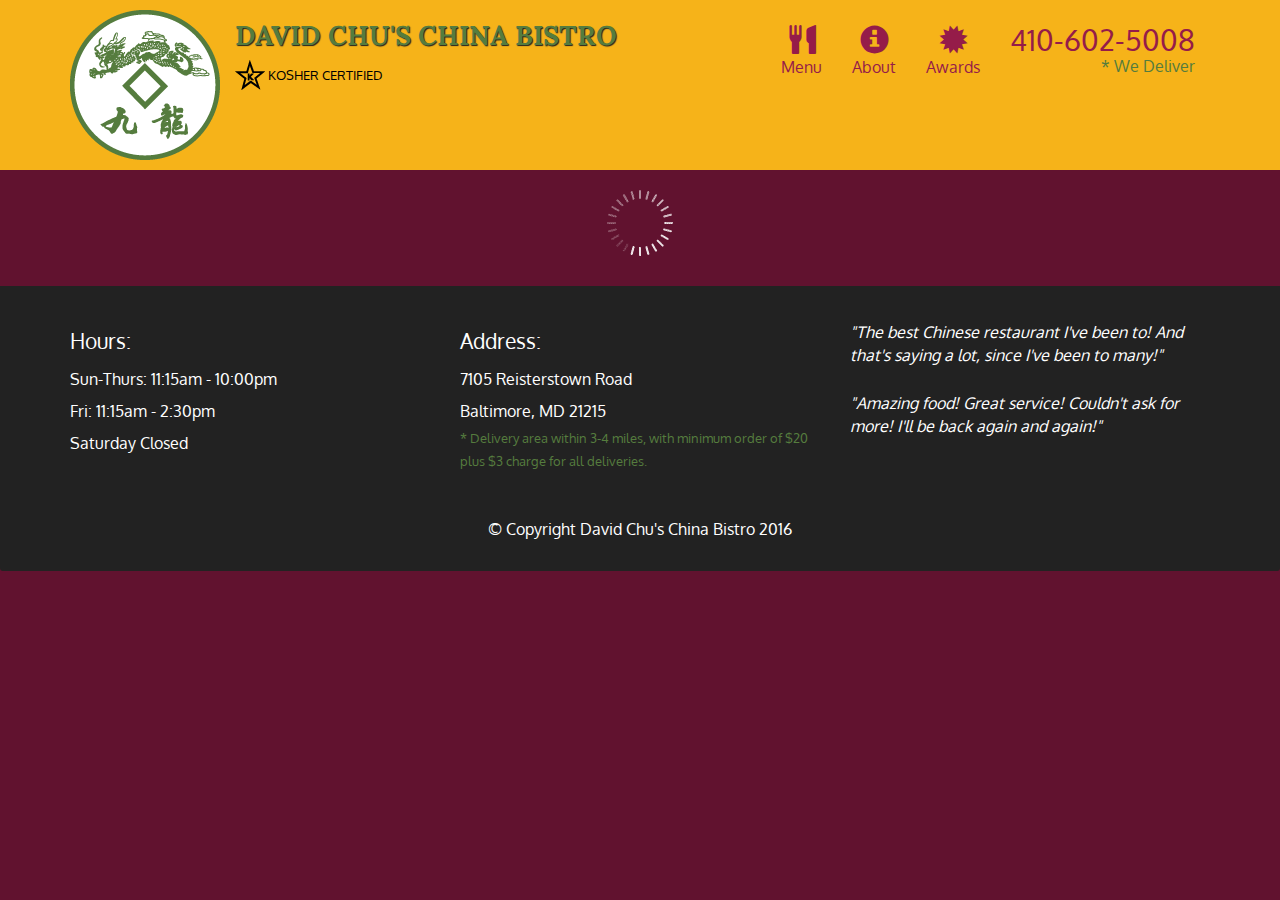
<file: mod5-solution/index.html>
<!DOCTYPE html>
<html lang="en">
  <head>
    <meta charset="utf-8" />
    <meta http-equiv="X-UA-Compatible" content="IE=edge" />
    <meta name="viewport" content="width=device-width, initial-scale=1" />
    <title>David Chu's China Bistro</title>
    <link rel="stylesheet" href="css/bootstrap.min.css" />
    <link rel="stylesheet" href="css/styles.css" />
    <link
      href="https://fonts.googleapis.com/css?family=Oxygen:400,300,700"
      rel="stylesheet"
      type="text/css"
    />
    <link
      href="https://fonts.googleapis.com/css?family=Lora"
      rel="stylesheet"
      type="text/css"
    />
  </head>
  <body>
    <header>
      <nav id="header-nav" class="navbar navbar-default">
        <div class="container">
          <div class="navbar-header">
            <a href="index.html" class="pull-left visible-md visible-lg">
              <div id="logo-img" alt="Logo image"></div>
            </a>

            <div class="navbar-brand">
              <a href="index.html"><h1>David Chu's China Bistro</h1></a>
              <p>
                <img src="images/star-k-logo.png" alt="Kosher certification" />
                <span>Kosher Certified</span>
              </p>
            </div>

            <button
              id="navbarToggle"
              type="button"
              class="navbar-toggle collapsed"
              data-toggle="collapse"
              data-target="#collapsable-nav"
              aria-expanded="false"
            >
              <span class="sr-only">Toggle navigation</span>
              <span class="icon-bar"></span>
              <span class="icon-bar"></span>
              <span class="icon-bar"></span>
            </button>
          </div>

          <div id="collapsable-nav" class="collapse navbar-collapse">
            <ul id="nav-list" class="nav navbar-nav navbar-right">
              <li id="navHomeButton" class="visible-xs active">
                <a href="index.html">
                  <span class="glyphicon glyphicon-home"></span> Home</a
                >
              </li>
              <li id="navMenuButton">
                <a href="#" onclick="$dc.loadMenuCategories();">
                  <span class="glyphicon glyphicon-cutlery"></span
                  ><br class="hidden-xs" />
                  Menu</a
                >
              </li>
              <li>
                <a href="#">
                  <span class="glyphicon glyphicon-info-sign"></span
                  ><br class="hidden-xs" />
                  About</a
                >
              </li>
              <li>
                <a href="#">
                  <span class="glyphicon glyphicon-certificate"></span
                  ><br class="hidden-xs" />
                  Awards</a
                >
              </li>
              <li id="phone" class="hidden-xs">
                <a href="tel:410-602-5008"> <span>410-602-5008</span></a>
                <div>* We Deliver</div>
              </li>
            </ul>
            <!-- #nav-list -->
          </div>
          <!-- .collapse .navbar-collapse -->
        </div>
        <!-- .container -->
      </nav>
      <!-- #header-nav -->
    </header>

    <div id="call-btn" class="visible-xs">
      <a class="btn" href="tel:410-602-5008">
        <span class="glyphicon glyphicon-earphone"></span>
        410-602-5008
      </a>
    </div>
    <div id="xs-deliver" class="text-center visible-xs">* We Deliver</div>

    <div id="main-content" class="container"></div>

    <footer class="panel-footer">
      <div class="container">
        <div class="row">
          <section id="hours" class="col-sm-4">
            <span>Hours:</span><br />
            Sun-Thurs: 11:15am - 10:00pm<br />
            Fri: 11:15am - 2:30pm<br />
            Saturday Closed
            <hr class="visible-xs" />
          </section>
          <section id="address" class="col-sm-4">
            <span>Address:</span><br />
            7105 Reisterstown Road<br />
            Baltimore, MD 21215
            <p>
              * Delivery area within 3-4 miles, with minimum order of $20 plus
              $3 charge for all deliveries.
            </p>
            <hr class="visible-xs" />
          </section>
          <section id="testimonials" class="col-sm-4">
            <p>
              "The best Chinese restaurant I've been to! And that's saying a
              lot, since I've been to many!"
            </p>
            <p>
              "Amazing food! Great service! Couldn't ask for more! I'll be back
              again and again!"
            </p>
          </section>
        </div>
        <div class="text-center">
          &copy; Copyright David Chu's China Bistro 2016
        </div>
      </div>
    </footer>

    <!-- jQuery (Bootstrap JS plugins depend on it) -->
    <script src="js/jquery-2.1.4.min.js"></script>
    <script src="js/bootstrap.min.js"></script>
    <script src="js/ajax-utils.js"></script>
    <script src="js/scripts.js"></script>
  </body>
</html>
</file>
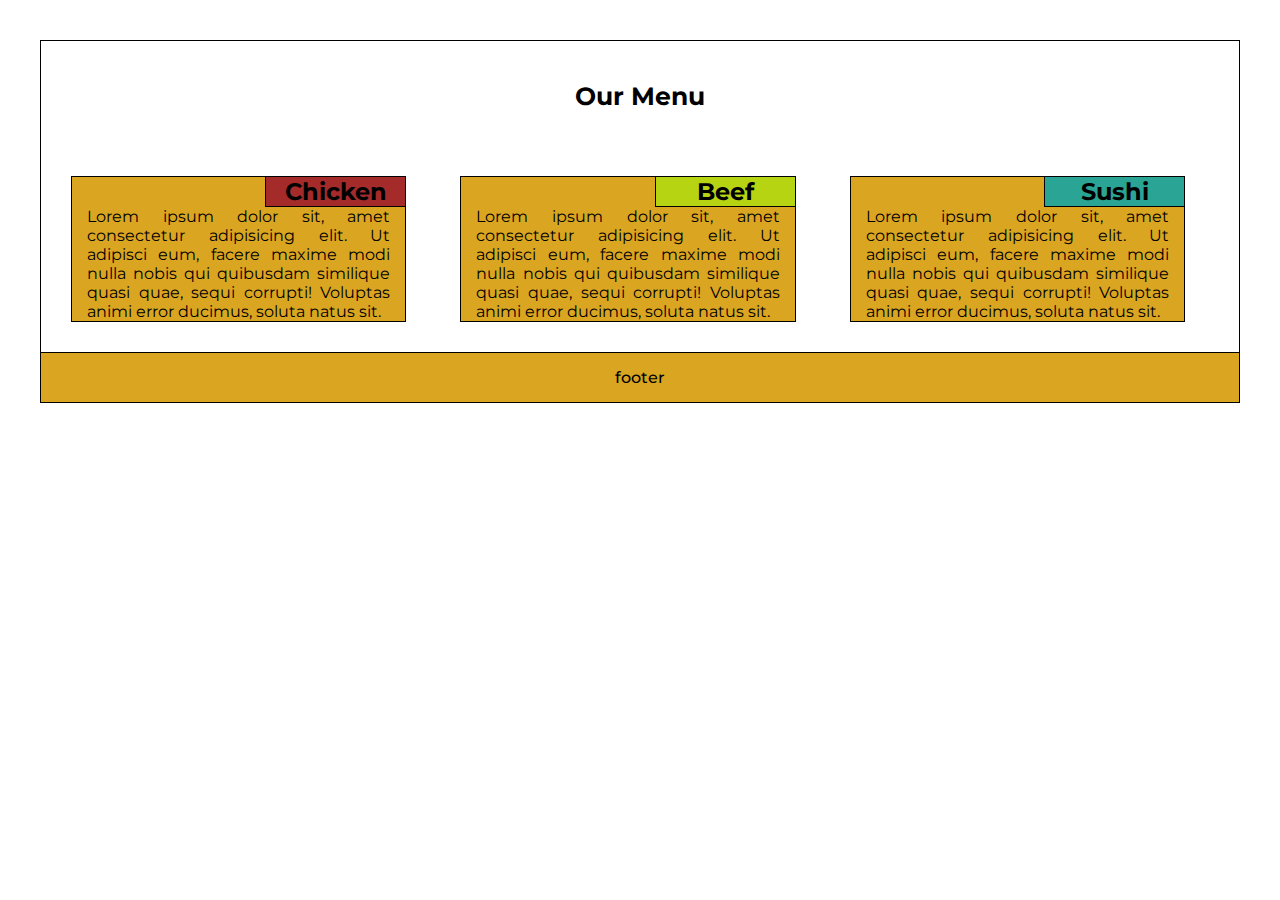
<file: module-2 solution/index.html>
<!DOCTYPE html>
<html lang="en">
  <head>
    <meta charset="UTF-8" />
    <meta name="viewport" content="width=device-width, initial-scale=1.0" />
    <title>Assignment Solution for Module 2</title>
    <link rel="preconnect" href="https://fonts.googleapis.com" />
    <link rel="preconnect" href="https://fonts.gstatic.com" crossorigin />
    <link
      href="https://fonts.googleapis.com/css2?family=Montserrat:ital,wght@0,100..900;1,100..900&display=swap"
      rel="stylesheet"
    />
    <link rel="stylesheet" href="css/style.css" />
  </head>
  <body>
    <header class="header-wrapper blueBG">
      <div class="main-title">Our Menu</div>
    </header>
    <div class="container">
      <div class="chicken">
        <h2 id="h1">Chicken</h2>
        <p>
          Lorem ipsum dolor sit, amet consectetur adipisicing elit. Ut adipisci
          eum, facere maxime modi nulla nobis qui quibusdam similique quasi
          quae, sequi corrupti! Voluptas animi error ducimus, soluta natus sit.
        </p>
      </div>
      <div class="beef">
        <h2 id="h2">Beef</h2>
        <p>
          Lorem ipsum dolor sit, amet consectetur adipisicing elit. Ut adipisci
          eum, facere maxime modi nulla nobis qui quibusdam similique quasi
          quae, sequi corrupti! Voluptas animi error ducimus, soluta natus sit.
        </p>
      </div>
      <div class="sushi">
        <h2 id="h3">Sushi</h2>
        <p>
          Lorem ipsum dolor sit, amet consectetur adipisicing elit. Ut adipisci
          eum, facere maxime modi nulla nobis qui quibusdam similique quasi
          quae, sequi corrupti! Voluptas animi error ducimus, soluta natus sit.
        </p>
      </div>
    </div>
    <footer>footer</footer>
  </body>
</html>
</file>
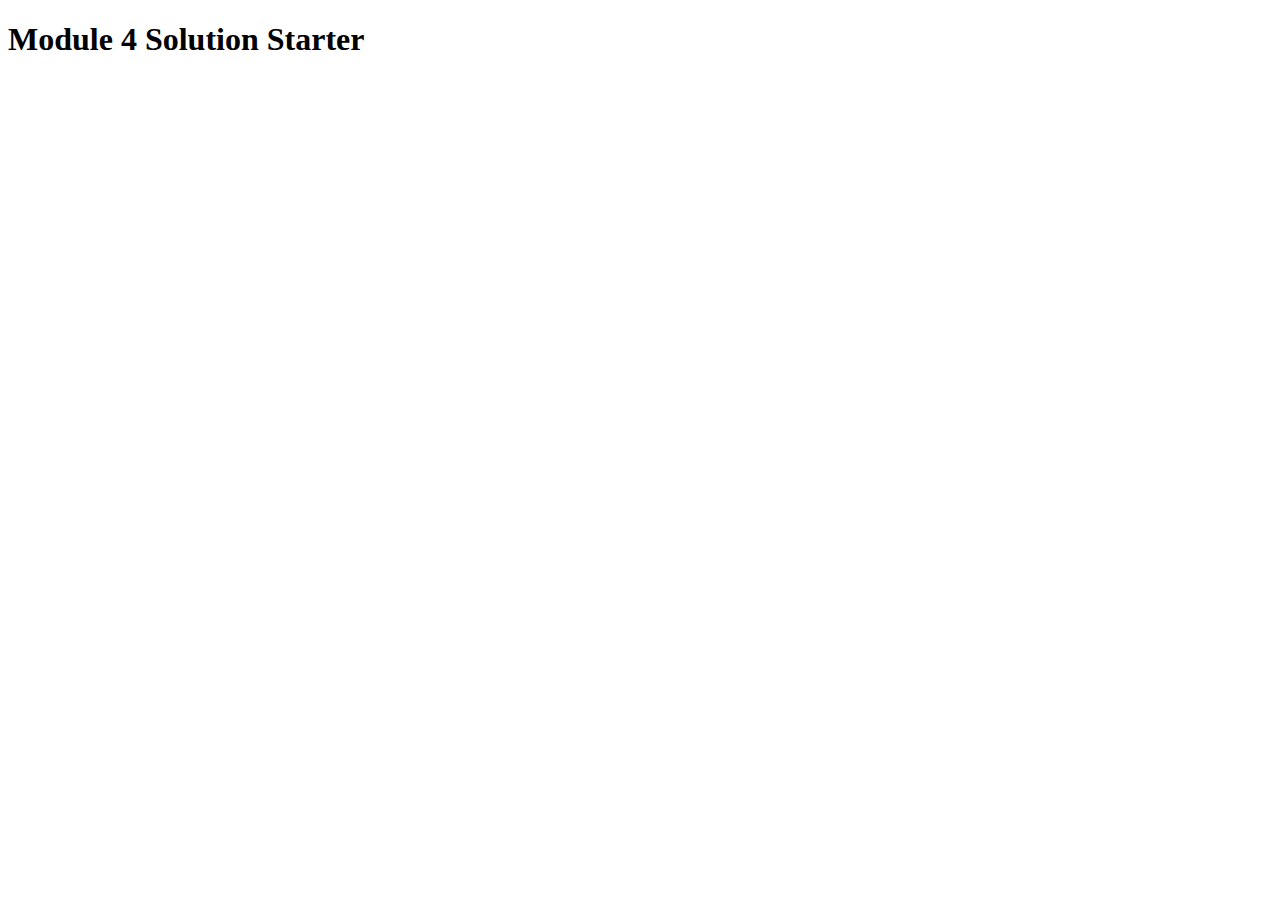
<file: module-4 solution/index.html>
<!DOCTYPE html>
<html>
  <head>
    <meta charset="utf-8" />
    <title>Module 4 Solution Starter</title>
    <script src="js/SpeakHello.js"></script>
    <script src="js/SpeakGoodBye.js"></script>
    <script src="js/script.js"></script>
  </head>
  <body>
    <h1>Module 4 Solution Starter</h1>
  </body>
</html>
</file>
<file: mod5-solution/css/styles.css>
body {
  font-size: 16px;
  color: #fff;
  background-color: #61122f;
  font-family: 'Oxygen', sans-serif;
}

/** HEADER **/
#header-nav {
  background-color: #f6b319;
  border-radius: 0;
  border: 0;
}

#logo-img {
  background: url('../images/restaurant-logo_large.png') no-repeat;
  width: 150px;
  height: 150px;
  margin: 10px 15px 10px 0;
}

.navbar-brand {
  padding-top: 25px;
}
.navbar-brand h1 { /* Restaurant name */
  font-family: 'Lora', serif;
  color: #557c3e;
  font-size: 1.5em;
  text-transform: uppercase;
  font-weight: bold;
  text-shadow: 1px 1px 1px #222;
  margin-top: 0;
  margin-bottom: 0;
  line-height: .75;
}
.navbar-brand a:hover, .navbar-brand a:focus {
  text-decoration: none;
}
.navbar-brand p { /* Kosher cert */
  color: #000;
  text-transform: uppercase;
  font-size: .7em;
  margin-top: 15px;
}
.navbar-brand p span { /* Star-K */
  vertical-align: middle;
}

#nav-list {
  margin-top: 10px;
}
#nav-list a {
  color: #951C49;
  text-align: center;
}
#nav-list a:hover {
  background: #E7E7E7;
}
#nav-list a span {
  font-size: 1.8em;
}

#phone {
  margin-top: 5px;
}
#phone a { /* Phone number */
  text-align: right;
  padding-bottom: 0;
}
#phone div { /* We Deliver */
  color: #557c3e;
  text-align: right;
  padding-right: 15px;
}

.navbar-header button.navbar-toggle, .navbar-header .icon-bar {
  border: 1px solid #61122f;
}
.navbar-header button.navbar-toggle {
  clear: both;
  margin-top: -30px;
}
/* END HEADER */

/* FOOTER */
.panel-footer {
  margin-top: 30px;
  padding-top: 35px;
  padding-bottom: 30px;
  background-color: #222;
  border-top: 0;
}
.panel-footer div.row {
  margin-bottom: 35px;
}
#hours, #address {
  line-height: 2;
}
#hours > span, #address > span {
  font-size: 1.3em;
}
#address p {
  color: #557c3e;
  font-size: .8em;
  line-height: 1.8;
}
#testimonials {
  font-style: italic;
}
#testimonials p:nth-child(2) {
  margin-top: 25px;
}
/* END FOOTER */



/* HOME PAGE */
.container .jumbotron {
  box-shadow: 0 0 50px #3F0C1F;
  border: 2px solid #3F0C1F;
}

#menu-tile, #specials-tile, #map-tile {
  height: 250px;
  width: 100%;
  margin-bottom: 15px;
  position: relative;
  border: 2px solid #3F0C1F;
  overflow: hidden;
}
#menu-tile:hover, #specials-tile:hover, #map-tile:hover {
  box-shadow: 0 1px 5px 1px #cccccc;
}
#menu-tile {
  background: url('../images/menu-tile.jpg') no-repeat;
  background-position: center;
}
#specials-tile {
  background: url('../images/specials-tile.jpg') no-repeat;
  background-position: center;
}
#menu-tile span, #specials-tile span, #map-tile span {
  position: absolute;
  bottom: 0;
  right: 0;
  width: 100%;
  text-align: center;
  font-size: 1.6em;
  text-transform: uppercase;
  background-color: #000;
  color: #fff;
  opacity: .8;
}
/* END HOME PAGE */

/* MENU CATEGORIES PAGE */
.category-tile { 
  position: relative;
  border: 2px solid #3F0C1F;
  overflow: hidden;
  width: 200px;
  height: 200px;
  margin: 0 auto 15px;
}
.category-tile span {
  position: absolute;
  bottom: 0;
  right: 0;
  width: 100%;
  text-align: center;
  font-size: 1.2em;
  text-transform: uppercase;
  background-color: #000;
  color: #fff;
  opacity: .8;
}
.category-tile:hover {
  box-shadow: 0 1px 5px 1px #cccccc;
}

#menu-categories-title + div {
  margin-bottom: 50px;
}
/* END MENU CATEGORIES PAGE */

/* SINGLE CATEGORY PAGE */
.menu-item-tile {
  margin-bottom: 25px;
}
.menu-item-tile hr {
  width: 80%;
}
.menu-item-tile .menu-item-price {
  font-size: 1.1em;
  text-align: right;
  margin-top: -15px;
  margin-right: -15px;
}
.menu-item-tile .menu-item-price span {
  font-size: .6em;
}
.menu-item-photo {
  position: relative;
  border: 2px solid #3F0C1F; 
  overflow: hidden;
  padding: 0;
  margin-right: -15px;
  margin-left: auto;
  margin-bottom: 20px;
  max-width: 250px;
}
.menu-item-photo div {
  position: absolute;
  bottom: 0;
  right: 0;
  width: 80px;
  background-color: #557c3e;
  text-align: center;
}
.menu-item-description {
  padding-right: 30px;
}
h3.menu-item-title {
  margin: 0 0 10px;
}
.menu-item-details {
  font-size: .9em;
  font-style: italic;
}
/* END SINGLE CATEGORY PAGE */


/********** Large devices only **********/
@media (min-width: 1200px) {
  .container .jumbotron {
    background: url('../images/jumbotron_1200.jpg') no-repeat;
    height: 675px;
  }
}

/********** Medium devices only **********/
@media (min-width: 992px) and (max-width: 1199px) {
  /* Header */
  #logo-img {
    background: url('../images/restaurant-logo_medium.png') no-repeat;
    width: 100px;
    height: 100px;
    margin: 5px 5px 5px 0;
  }
  /* End Header */

  /* Home Page */
  .container .jumbotron {
    background: url('../images/jumbotron_992.jpg') no-repeat;
    height: 558px;
  }
  /* End Home Page */
}

/********** Small devices only **********/
@media (min-width: 768px) and (max-width: 991px) {
  /* Home Page */
  .container .jumbotron {
    background: url('../images/jumbotron_768.jpg') no-repeat;
    height: 432px;
  }
  /* End Home Page */
}

/********** Extra small devices only **********/
@media (max-width: 767px) {
  /* Header */
  .navbar-brand {
    padding-top: 10px;
    height: 80px;
  }
  .navbar-brand h1 { /* Restaurant name */
    padding-top: 10px;
    font-size: 5vw; /* 1vw = 1% of viewport width */
  }
  .navbar-brand p { /* Kosher cert */
    font-size: .6em;
    margin-top: 12px;
  }
  .navbar-brand p img { /* Star-K */
    height: 20px;
  }

  #collapsable-nav a { /* Collapsed nav menu text */
    font-size: 1.2em;
  }
  #collapsable-nav a span { /* Collapsed nav menu glyph */
    font-size: 1em;
    margin-right: 5px;
  }

  #call-btn > a {
    font-size: 1.5em;
    display: block;
    margin: 0 20px;
    padding: 10px;
    border: 2px solid #fff;
    background-color: #f6b319;
    color: #951c49;
  }
  #xs-deliver {
    margin-top: 5px;
    font-size: .7em;
    letter-spacing: .1em;
    text-transform: uppercase;
  }
  /* End Header */

  /* Footer */
  .panel-footer section {
    margin-bottom: 30px;
    text-align: center;
  }
  .panel-footer section:nth-child(3) {
    margin-bottom: 0; /* margin already exists on the whole row */
  }
  .panel-footer section hr {
    width: 50%;
  }
  /* End Footer */

  /* Home Page */
  .container .jumbotron {
    margin-top: 30px;
    padding: 0;
  }
  #menu-tile, #specials-tile {
    width: 360px;
    margin: 0 auto 15px;
  }

  .menu-item-photo {
    margin-right: auto;
  }
  .menu-item-tile .menu-item-price {
    text-align: center;
  }
  .menu-item-description {
    text-align: center;;
  }
}


/********** Super extra small devices Only :-) (e.g., iPhone 4) **********/
@media (max-width: 479px) {
  /* Header */
  .navbar-brand h1 { /* Restaurant name */
    padding-top: 5px;
    font-size: 6vw;
  }
  /* End Header */
  
  /* Home page */
  #menu-tile, #specials-tile {
    width: 280px;
    margin: 0 auto 15px;
  }

  .col-xxs-12 {
    position: relative;
    min-height: 1px;
    padding-right: 15px;
    padding-left: 15px;
    float: left;
    width: 100%;
  }
}
</file>
<file: module-2 solution/css/style.css>
* {
  margin: 0;
  padding: 0;
  font-family: "Montserrat", sans-serif;
  box-sizing: border-box;
}

/* this is mobile first approach. 
the style first made is for all (no need mobile break point) */
body {
  margin: 40px;
  border: 1px solid black;
  position: relative;
}
.main-title {
  font-size: 25px;
  text-align: center;
  margin-top: 40px;
  margin-bottom: 40px;
  font-weight: 700;
}
.container {
  position: relative;
}
.chicken,
.beef,
.sushi {
  width: 394px;
  background-color: goldenrod;
  border: 1px solid black;
  margin-right: 30px;
  margin-left: 30px;
  margin-top: 25px;
}
h2 {
  width: 140px;
  text-align: center;
  border-left: 1px solid black;
  border-bottom: 1px solid black;
  float: right;
}
#h1 {
  background-color: brown;
}
#h2 {
  background-color: rgb(183, 212, 19);
}
#h3 {
  background-color: rgb(42, 165, 149);
}
p {
  padding-top: 30px;
  padding-left: 15px;
  padding-right: 15px;
  text-align: justify;
}
@media (min-width: 767px) and (max-width: 991px) {
  /* tablet break point */
  .chicken {
    width: 40%;
    display: inline-block;
  }
  .beef {
    margin-left: 20px;
    width: 40%;
    display: inline-block;
  }
  .sushi {
    width: 90%;
    margin: right 20px;
    margin-left: 20px;
  }
  footer {
    margin-top: 50px;
  }
}
@media (min-width: 992px) {
  /* desktop break point */
  .chicken {
    width: 28%;
    display: inline-block;
  }
  .beef {
    margin-left: 20px;
    width: 28%;
    display: inline-block;
  }
  .sushi {
    display: inline-block;
    width: 28%;
    margin: right 20px;
    margin-left: 20px;
  }
  footer {
    margin-top: 140px;
  }
}

footer {
  margin-top: 30px;
  font-size: 16px;
  background-color: goldenrod;
  text-align: center;
  padding-top: 15px;
  padding-bottom: 15px;
  border-top: 1px solid black;
  font-weight: 500;
}
</file>
